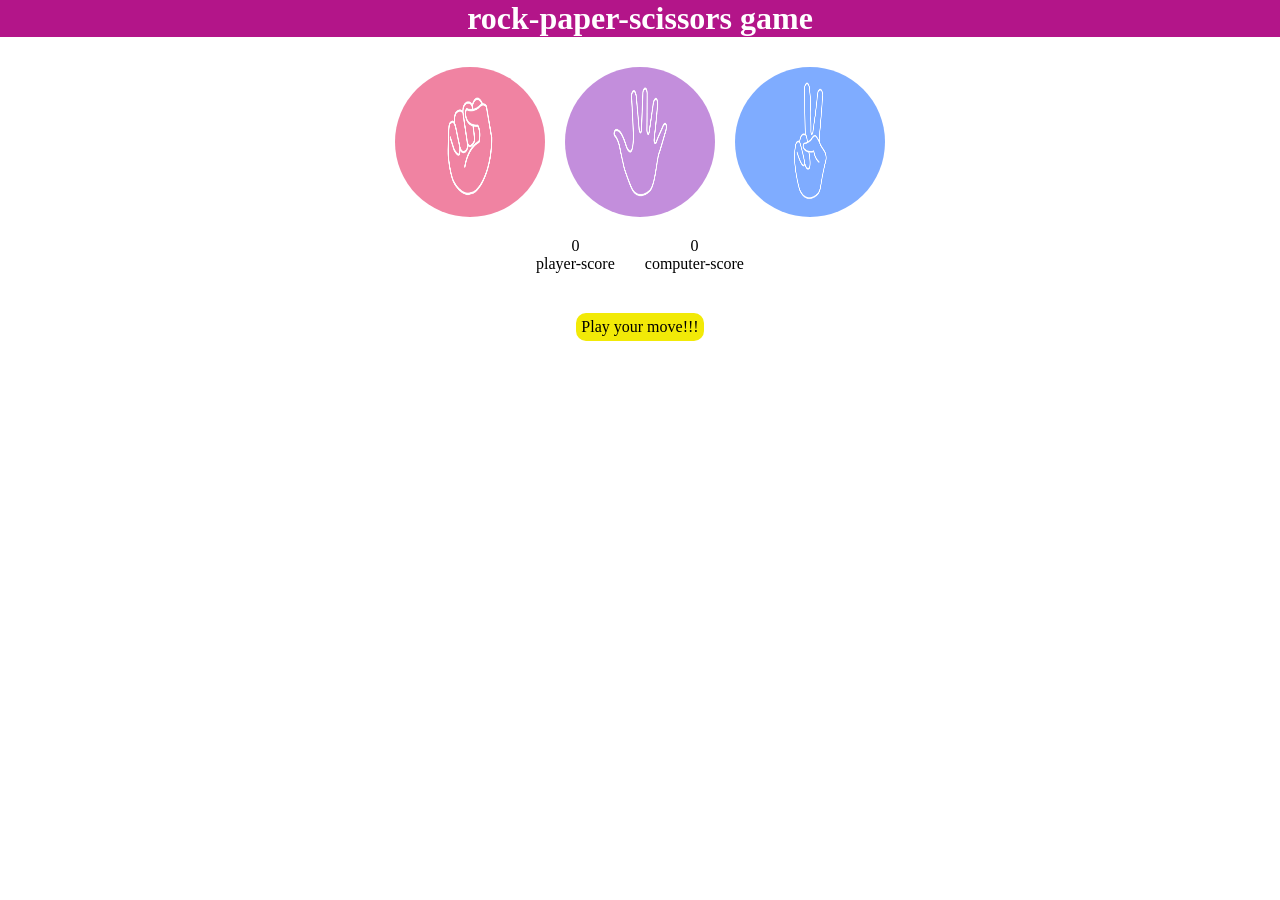
<file: rock paper scissor/index.html>
<!DOCTYPE html>
<html lang="en">
<head>
    <meta charset="UTF-8">
    <meta name="viewport" content="width=device-width, initial-scale=1.0">
    <title>rock,paper,scissors game</title>
    <link rel="stylesheet" href="style.css">
</head>
<body>
     <h1> rock-paper-scissors game</h1>
    <div class="choices">
       
       <div class="choice" id="rock"><img src="rock.png" alt="">
    </div>
       <div class="choice" id="paper">
        <img src="paper.png" alt="">
    </div>
       <div class="choice" id="scissors">
        <img src="scissors.png" alt="">
    </div>
    </div>

    <div class="scoreboard">
        <div class="score" id="player-score">
            <p id="player">0</p>
            <p>player-score</p>
        </div>
        <div class="score" id="computer-score">
            <p id="computer">0</p>
            <p>computer-score</p>
        </div>
    </div>
    <div class="msg-container">
        <p id="infrom">Play your move!!!</p>
    </div>
    <script src="script.js"></script>
</body>
</html>
</file>
<file: rock paper scissor/style.css>
*{
    padding: 0px;
    margin: 0px;
    box-sizing: border-box;
}
.choices{
    display: flex;
    gap: 20px;
    justify-content: center;
    margin-top: 30px;
}
.choice{
    height: 150px;
    width: 150px;
    border-radius: 50%;

    
}
.choice:hover{
    opacity: 50%;
}
img{
     height: 150px;
     width: 150px;
     border-radius: 50%;
}
h1{
    background-color: rgb(179, 21, 137);
    text-align: center;
    color: white;
}
.scoreboard{
    display: flex;
    gap: 30px;
    justify-content: center;
    margin-top: 20px;
    margin-bottom: 40px;
}
.msg-container{
    display: flex;
    justify-content: center;
  
}
#infrom{
    background-color: rgb(242, 234, 7);
    padding: 5px;
      border-radius: 10px;
    
}
.score{
    display: flex;
    flex-direction: column;
    align-items: center;
    
}
</file>
